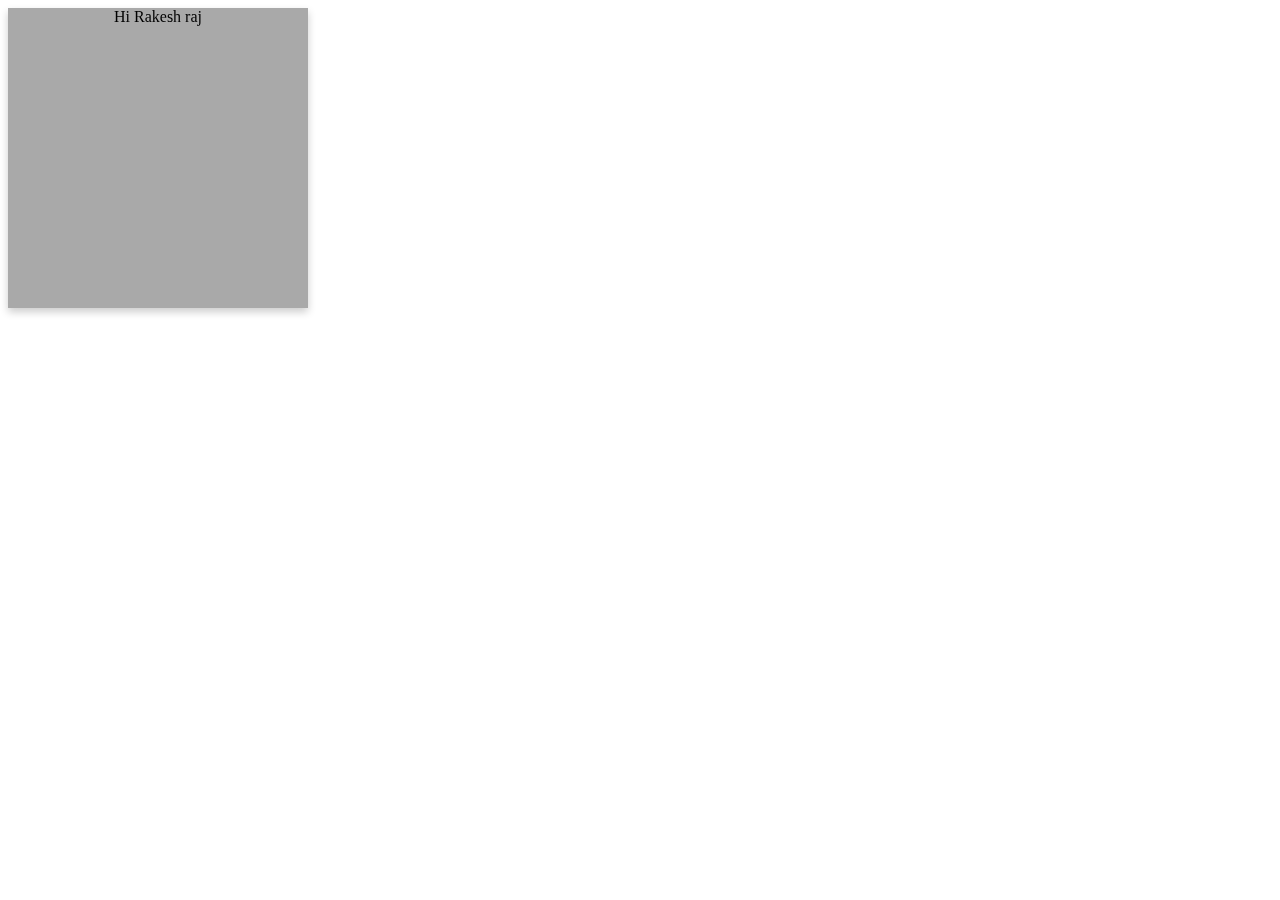
<file: flip card/index.html>
<!DOCTYPE html>
<html lang="en">
<head>
    <meta charset="UTF-8">
    <meta name="viewport" content="width=device-width, initial-scale=1.0">
    <title>Flip card | CSS</title>
    <link rel="stylesheet" href="style.css">
</head>
<body>
    <div class="container">
        <div class="main">
            <div class="block1">Hi Rakesh raj </div>
            <div class="block2">Lorem ipsum, dolor sit amet consectetur adipisicing elit. Aliquid, ea eius! Culpa nulla vero optio architecto nesciunt id quas, quaerat blanditiis libero eveniet velit repellendus. Distinctio repudiandae ducimus soluta quo? Obcaecati quaerat vitae cupiditate perspiciatis ducimus quibusdam corrupti repudiandae id?</div>
        </div>
    </div>
</body>
</html>
</file>
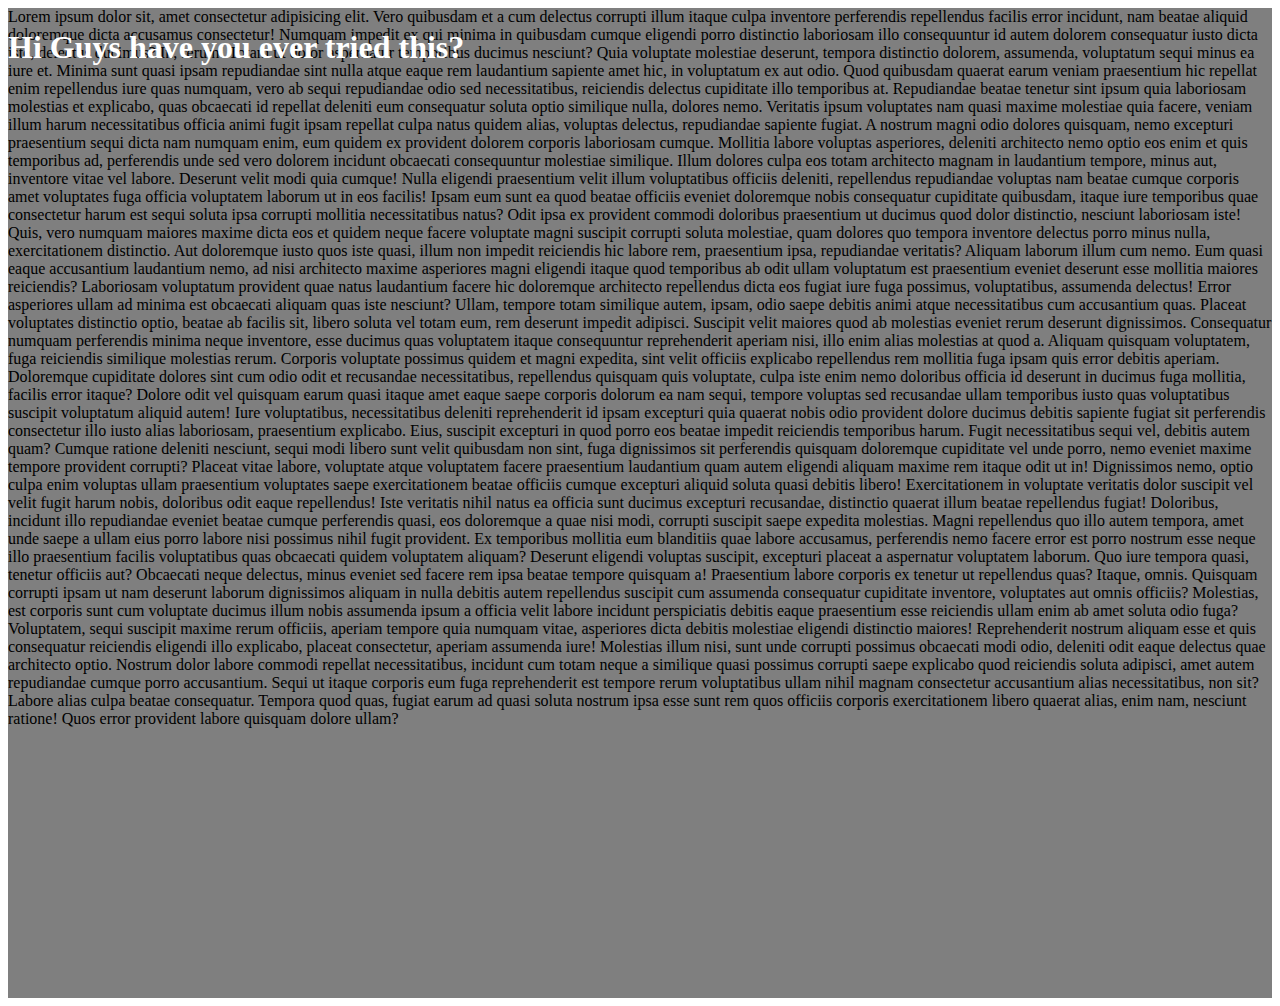
<file: overlay/index.html>
<!DOCTYPE html>
<html lang="en">
<head>
    <meta charset="UTF-8">
    <meta name="viewport" content="width=device-width, initial-scale=1.0">
    <title>overlay | CSS</title>
    <link rel="stylesheet" href="style.css">
</head>
<body>
    <div class="container">
        <div class="item1">Lorem ipsum dolor sit, amet consectetur adipisicing elit. Vero quibusdam et a cum delectus corrupti illum itaque culpa inventore perferendis repellendus facilis error incidunt, nam beatae aliquid doloremque dicta accusamus consectetur! Numquam impedit ex qui minima in quibusdam cumque eligendi porro distinctio laboriosam illo consequuntur id autem dolorem consequatur iusto dicta iste, delectus ducimus? In, rerum! Totam ut dolor aspernatur temporibus ducimus nesciunt? Quia voluptate molestiae deserunt, tempora distinctio dolorem, assumenda, voluptatum sequi minus ea iure et. Minima sunt quasi ipsam repudiandae sint nulla atque eaque rem laudantium sapiente amet hic, in voluptatum ex aut odio. Quod quibusdam quaerat earum veniam praesentium hic repellat enim repellendus iure quas numquam, vero ab sequi repudiandae odio sed necessitatibus, reiciendis delectus cupiditate illo temporibus at. Repudiandae beatae tenetur sint ipsum quia laboriosam molestias et explicabo, quas obcaecati id repellat deleniti eum consequatur soluta optio similique nulla, dolores nemo. Veritatis ipsum voluptates nam quasi maxime molestiae quia facere, veniam illum harum necessitatibus officia animi fugit ipsam repellat culpa natus quidem alias, voluptas delectus, repudiandae sapiente fugiat. A nostrum magni odio dolores quisquam, nemo excepturi praesentium sequi dicta nam numquam enim, eum quidem ex provident dolorem corporis laboriosam cumque. Mollitia labore voluptas asperiores, deleniti architecto nemo optio eos enim et quis temporibus ad, perferendis unde sed vero dolorem incidunt obcaecati consequuntur molestiae similique. Illum dolores culpa eos totam architecto magnam in laudantium tempore, minus aut, inventore vitae vel labore. Deserunt velit modi quia cumque! Nulla eligendi praesentium velit illum voluptatibus officiis deleniti, repellendus repudiandae voluptas nam beatae cumque corporis amet voluptates fuga officia voluptatem laborum ut in eos facilis! Ipsam eum sunt ea quod beatae officiis eveniet doloremque nobis consequatur cupiditate quibusdam, itaque iure temporibus quae consectetur harum est sequi soluta ipsa corrupti mollitia necessitatibus natus? Odit ipsa ex provident commodi doloribus praesentium ut ducimus quod dolor distinctio, nesciunt laboriosam iste! Quis, vero numquam maiores maxime dicta eos et quidem neque facere voluptate magni suscipit corrupti soluta molestiae, quam dolores quo tempora inventore delectus porro minus nulla, exercitationem distinctio. Aut doloremque iusto quos iste quasi, illum non impedit reiciendis hic labore rem, praesentium ipsa, repudiandae veritatis? Aliquam laborum illum cum nemo. Eum quasi eaque accusantium laudantium nemo, ad nisi architecto maxime asperiores magni eligendi itaque quod temporibus ab odit ullam voluptatum est praesentium eveniet deserunt esse mollitia maiores reiciendis? Laboriosam voluptatum provident quae natus laudantium facere hic doloremque architecto repellendus dicta eos fugiat iure fuga possimus, voluptatibus, assumenda delectus! Error asperiores ullam ad minima est obcaecati aliquam quas iste nesciunt? Ullam, tempore totam similique autem, ipsam, odio saepe debitis animi atque necessitatibus cum accusantium quas. Placeat voluptates distinctio optio, beatae ab facilis sit, libero soluta vel totam eum, rem deserunt impedit adipisci. Suscipit velit maiores quod ab molestias eveniet rerum deserunt dignissimos. Consequatur numquam perferendis minima neque inventore, esse ducimus quas voluptatem itaque consequuntur reprehenderit aperiam nisi, illo enim alias molestias at quod a. Aliquam quisquam voluptatem, fuga reiciendis similique molestias rerum. Corporis voluptate possimus quidem et magni expedita, sint velit officiis explicabo repellendus rem mollitia fuga ipsam quis error debitis aperiam. Doloremque cupiditate dolores sint cum odio odit et recusandae necessitatibus, repellendus quisquam quis voluptate, culpa iste enim nemo doloribus officia id deserunt in ducimus fuga mollitia, facilis error itaque? Dolore odit vel quisquam earum quasi itaque amet eaque saepe corporis dolorum ea nam sequi, tempore voluptas sed recusandae ullam temporibus iusto quas voluptatibus suscipit voluptatum aliquid autem! Iure voluptatibus, necessitatibus deleniti reprehenderit id ipsam excepturi quia quaerat nobis odio provident dolore ducimus debitis sapiente fugiat sit perferendis consectetur illo iusto alias laboriosam, praesentium explicabo. Eius, suscipit excepturi in quod porro eos beatae impedit reiciendis temporibus harum. Fugit necessitatibus sequi vel, debitis autem quam? Cumque ratione deleniti nesciunt, sequi modi libero sunt velit quibusdam non sint, fuga dignissimos sit perferendis quisquam doloremque cupiditate vel unde porro, nemo eveniet maxime tempore provident corrupti? Placeat vitae labore, voluptate atque voluptatem facere praesentium laudantium quam autem eligendi aliquam maxime rem itaque odit ut in! Dignissimos nemo, optio culpa enim voluptas ullam praesentium voluptates saepe exercitationem beatae officiis cumque excepturi aliquid soluta quasi debitis libero! Exercitationem in voluptate veritatis dolor suscipit vel velit fugit harum nobis, doloribus odit eaque repellendus! Iste veritatis nihil natus ea officia sunt ducimus excepturi recusandae, distinctio quaerat illum beatae repellendus fugiat! Doloribus, incidunt illo repudiandae eveniet beatae cumque perferendis quasi, eos doloremque a quae nisi modi, corrupti suscipit saepe expedita molestias. Magni repellendus quo illo autem tempora, amet unde saepe a ullam eius porro labore nisi possimus nihil fugit provident. Ex temporibus mollitia eum blanditiis quae labore accusamus, perferendis nemo facere error est porro nostrum esse neque illo praesentium facilis voluptatibus quas obcaecati quidem voluptatem aliquam? Deserunt eligendi voluptas suscipit, excepturi placeat a aspernatur voluptatem laborum. Quo iure tempora quasi, tenetur officiis aut? Obcaecati neque delectus, minus eveniet sed facere rem ipsa beatae tempore quisquam a! Praesentium labore corporis ex tenetur ut repellendus quas? Itaque, omnis. Quisquam corrupti ipsam ut nam deserunt laborum dignissimos aliquam in nulla debitis autem repellendus suscipit cum assumenda consequatur cupiditate inventore, voluptates aut omnis officiis? Molestias, est corporis sunt cum voluptate ducimus illum nobis assumenda ipsum a officia velit labore incidunt perspiciatis debitis eaque praesentium esse reiciendis ullam enim ab amet soluta odio fuga? Voluptatem, sequi suscipit maxime rerum officiis, aperiam tempore quia numquam vitae, asperiores dicta debitis molestiae eligendi distinctio maiores! Reprehenderit nostrum aliquam esse et quis consequatur reiciendis eligendi illo explicabo, placeat consectetur, aperiam assumenda iure! Molestias illum nisi, sunt unde corrupti possimus obcaecati modi odio, deleniti odit eaque delectus quae architecto optio. Nostrum dolor labore commodi repellat necessitatibus, incidunt cum totam neque a similique quasi possimus corrupti saepe explicabo quod reiciendis soluta adipisci, amet autem repudiandae cumque porro accusantium. Sequi ut itaque corporis eum fuga reprehenderit est tempore rerum voluptatibus ullam nihil magnam consectetur accusantium alias necessitatibus, non sit? Labore alias culpa beatae consequatur. Tempora quod quas, fugiat earum ad quasi soluta nostrum ipsa esse sunt rem quos officiis corporis exercitationem libero quaerat alias, enim nam, nesciunt ratione! Quos error provident labore quisquam dolore ullam?</div>
        <div class="item2"><h1>Hi Guys have you ever tried this?</h1></div>
    </div>
</body>
</html>
</file>
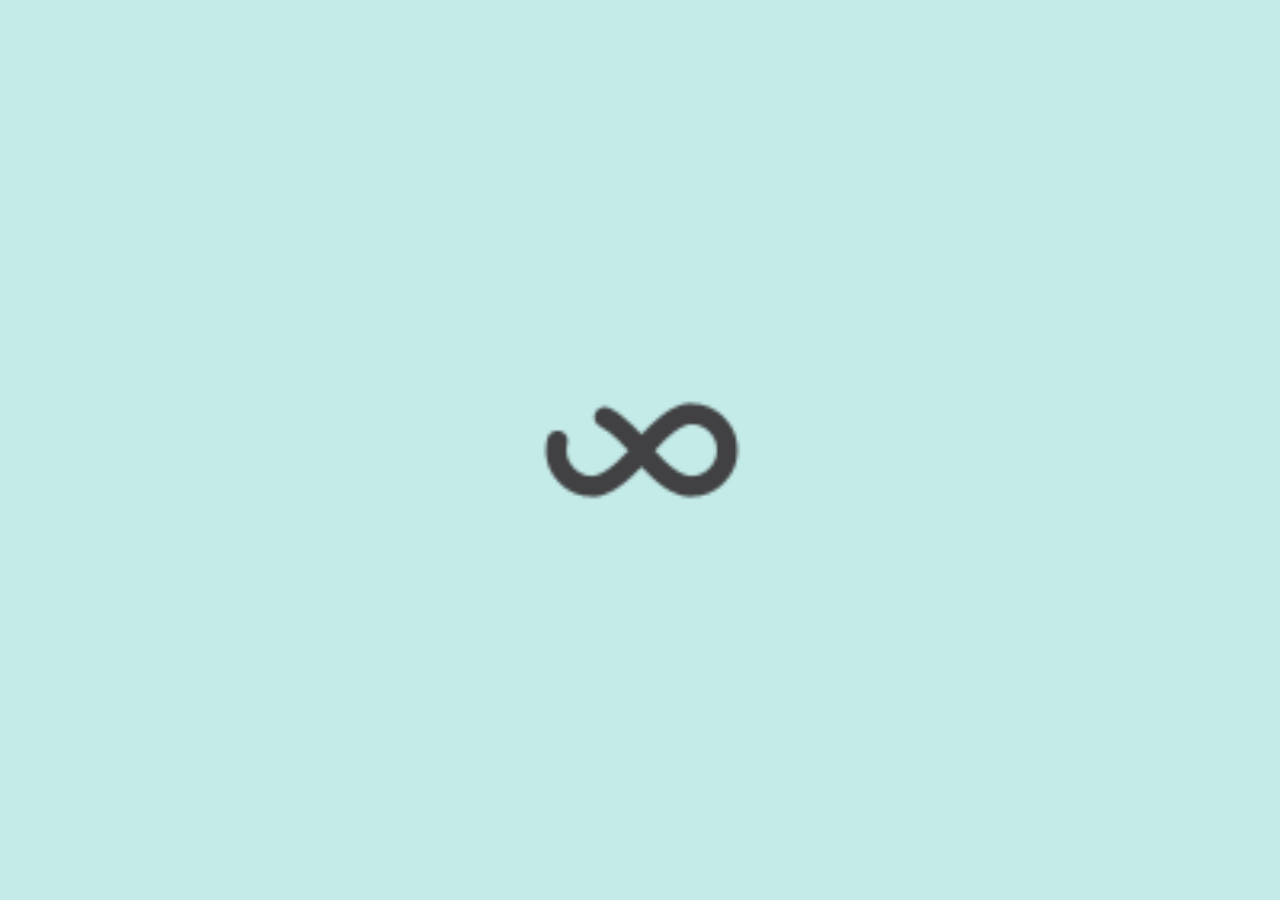
<file: preloader2/index.html>
<!DOCTYPE html>
<html lang="en">
<head>
    <meta charset="UTF-8">
    <meta name="viewport" content="width=device-width, initial-scale=1.0">
    <title>Preloader</title>
    <link rel="stylesheet" href="style.css">
</head>
<body>
    <div id="header">
        <div id="section"></div>
    </div>
    <div id="preloder"></div>
    <script src="app.js"></script>
</body>
</html>
</file>
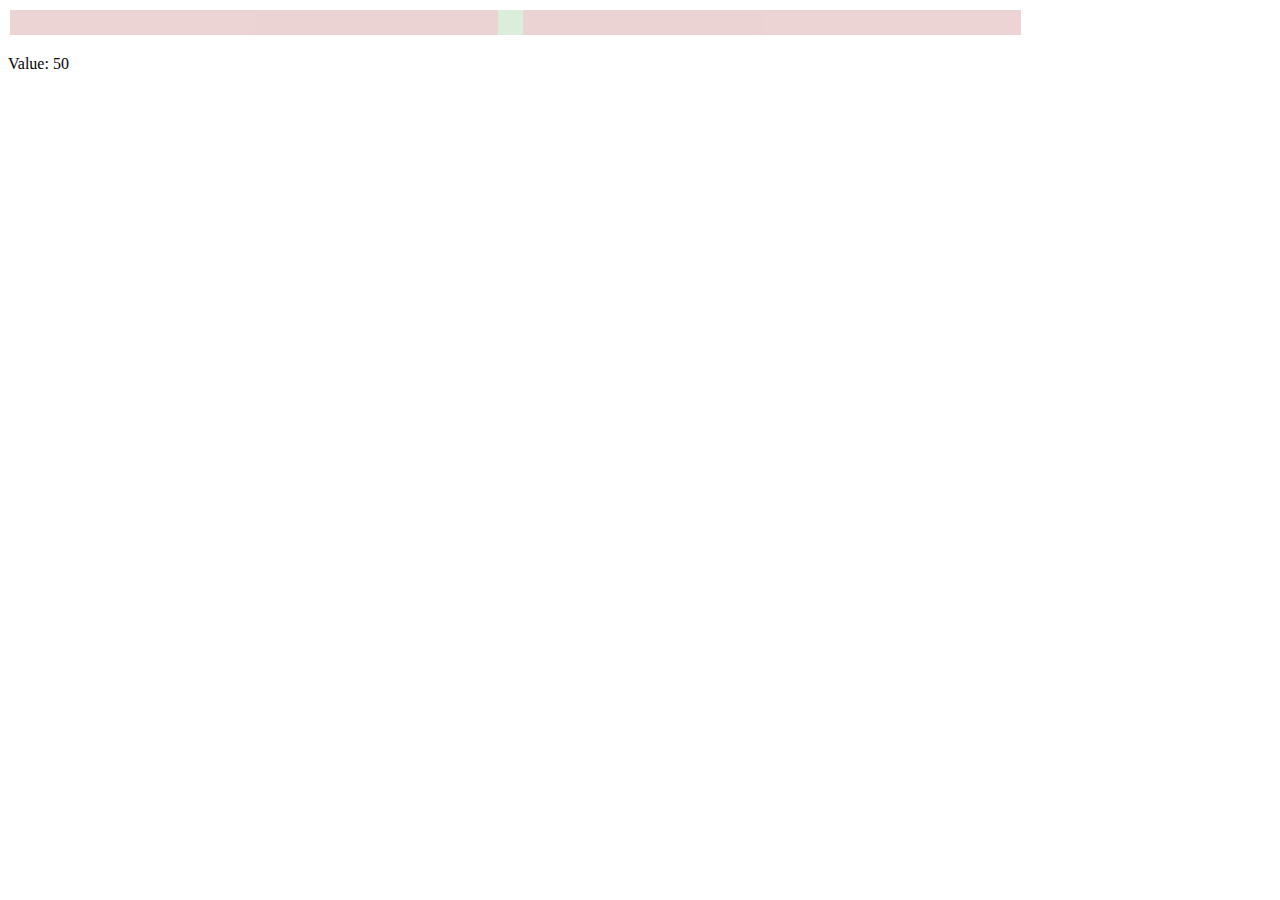
<file: slider/index.html>
<!DOCTYPE html>
<html lang="en">
<head>
    <meta charset="UTF-8">
    <meta name="viewport" content="width=device-width, initial-scale=1.0">
    <title>Document</title>
    <link rel="stylesheet" href="style.css">
</head>
<body>
	<div class="slidecontainer">
	  <input type="range" min="1" max="100" value="50" class="slider" id="myRange">
	</div>
	<p>Value: <span id="demo"></span></p>
	  <script src="app.js"></script>
</body>
</html>
</file>
<file: flip card/style.css>
.container{
    background-color: transparent;
  width: 300px;
  height: 300px;
  perspective: 1000px;
}
.main{
    position: relative;
    width: 100%;
    height: 100%;
    text-align: center;
    transition: transform 0.6s;
    transform-style: preserve-3d;
    box-shadow: 0 4px 8px 0 rgba(0,0,0,0.2);
}
.container:hover .main{
    transform: rotateY(180deg);
}
.block1,.block2{
  position: absolute;
  width: 100%;
  height: 100%;
  backface-visibility: hidden;
}
.block2{
    background-color: crimson;
    transform: rotateY(180deg);
}
.block1{
    background-color: darkgrey;
}
</file>
<file: overlay/style.css>
.container{
    position: relative;
    /* background-color: #333; */
    height: 110vh;
}
.item1{
    position: absolute;
    height: 100%;
    width: 100%;
    
}
.item2{
position: absolute;
z-index:234;
height: 100%;
width: 100%;
color: white;
background-color:rgba(0, 0, 0, 0.5);
}
</file>
<file: preloader2/style.css>
*{
    box-sizing: border-box;
    margin: 0px;
    padding: 0px;
}
body{
    background-color: #333;
}
#header{
    height: 100vh;
    background-color: antiquewhite;
}
#section{
    height: 50%;
    margin: auto;
    width: 80%;
    background-color: brown;
}
#preloder{
    height: 100vh;
    width: 100%;
    margin: auto;
    background: url('preloader.gif') center no-repeat;
    background-size: cover;
    /* background-color: chartreuse; */
    
}
</file>
<file: slider/style.css>
.slider{
     
	-webkit-appearance: none;/* Override default look */
	width: 80%;
	opacity: 0.2;/*opacity or transparancy*/
	outline: none; /*outline effeect removed*/
	color:blanchedalmond ;
	background-color: brown;/*background color of input box is added*/
	transition: opacity 2s;
	cursor: pointer;
}
.slider:hover{
	opacity: 1;
}
.slider::-webkit-slider-thumb {
	-webkit-appearance: none; /* Override default look */
	appearance: none;
	width: 25px; /* Set a specific slider handle width */
	height: 25px; /* Slider handle height */
	background: #4CAF50; /* Green background */
	cursor: pointer; /* Cursor on hover */
  }
</file>
